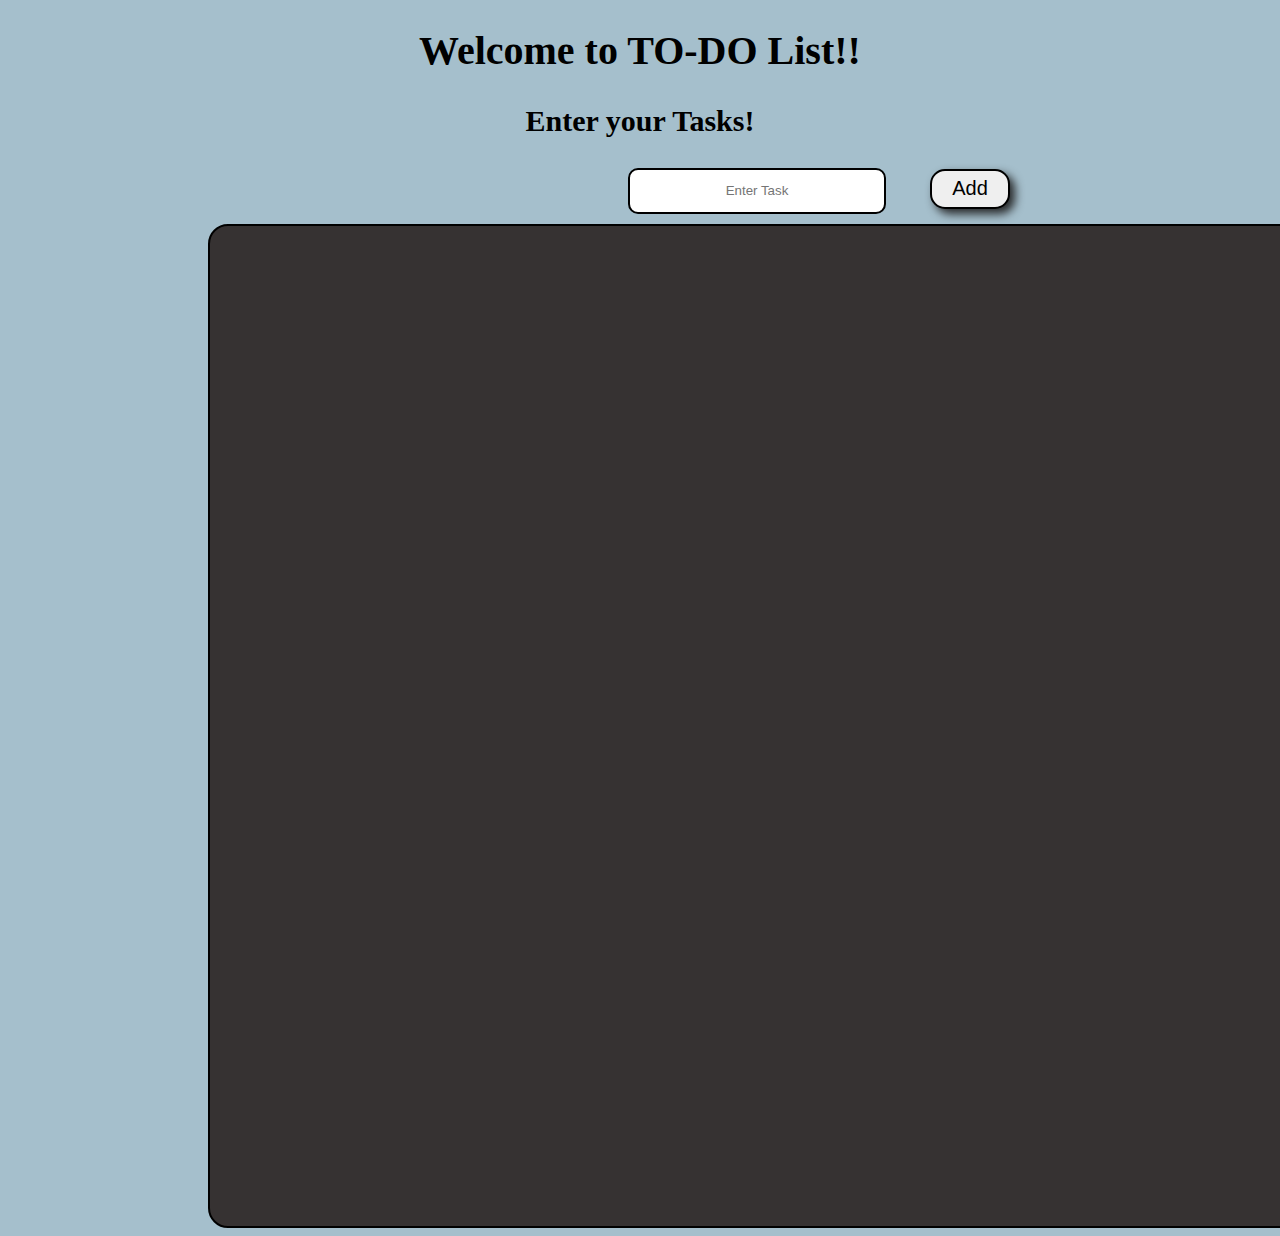
<file: Projects_5/todo.html>
<!DOCTYPE html>
<html lang="en">
<head>
    <meta charset="UTF-8">
    <meta name="viewport" content="width=device-width, initial-scale=1.0">
    <title>Document</title>
    <link rel="stylesheet" href="styles2.css">
</head>
<body>
    <h1>Welcome to TO-DO List!!</h1>
    <h3>Enter your Tasks!</h3>
    <input type="text" placeholder="Enter Task" id="data">
    <button id="butt">Add</button>
    <div class="container">
        <ul id="task">
               
        </ul>
    </div>
</body>
<script>
document.getElementById('butt').addEventListener('click', function () {
    let work = document.querySelector('#data').value;

    let li = document.createElement('li');
    li.innerText = work;

    let button = document.createElement('button');
    button.innerText = "Delete";

    li.appendChild(button)
    document.getElementById('task').appendChild(li);

    button.addEventListener('click', function () {
        li.remove();
    });
});


</script>
</html>
</file>
<file: Projects_5/styles2.css>
body{
    background-color: rgb(165, 191, 204);
}
h1{
    text-align: center;
    font-size: 40px;
    font-family:cursive;
}
h3{
    font-size: 30px;
    text-align: center;
    font-family:'Times New Roman', Times, serif;
}
.container{
    background-color:rgb(54, 50, 50);
    height:1000px;
    width:1150px;
    display: flex;
    margin-left: 200px;
    border: 2px solid black;
    border-radius: 20px;
    
}
input{
    text-align: center;
    height:40px;
    width: 250px;
    margin-left: 620px;
    margin-bottom: 10px;
    border: 2px solid black;
    border-radius: 10px;
}
button{
    height:40px;
    width:80px;
    margin-left: 40px;
    border: 2px solid black;
    border-radius: 15px;
    box-shadow: 5px 5px 10px rgb(39, 40, 41);
    font-size: 20px;
}
button:hover{
    background-color: rgb(244, 237, 211)
}
li{
    font-size: 35px;
    background-color: white;
    border: 2px solid black;
    border-radius: 10px;
}
</file>
